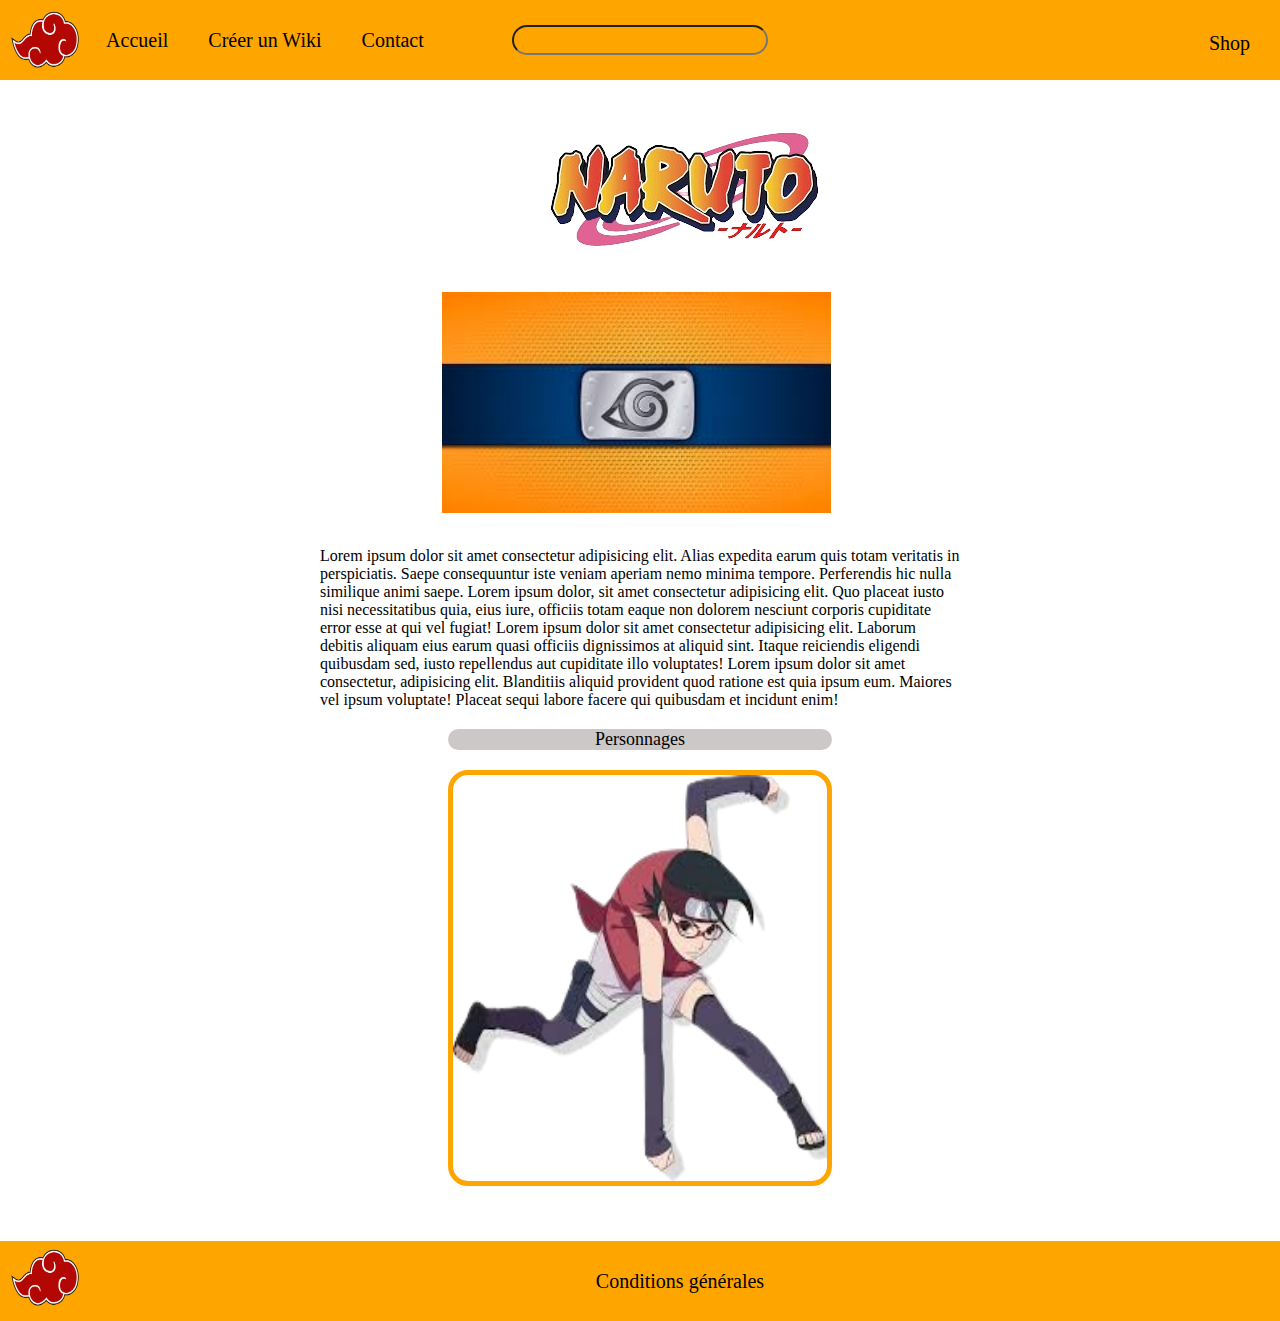
<file: page 1/index.html>
<!DOCTYPE html>
<html lang="en">

<head>
    <meta charset="UTF-8">
    <meta name="viewport" content="width=device-width, initial-scale=1.0">
    <link rel="stylesheet" href="./css/style.css">
    <link rel="shortcut icon" href="./photos/Titre.png" type="image/x-icon">
    <link rel="stylesheet" href="https://cdnjs.cloudflare.com/ajax/libs/font-awesome/6.4.2/css/all.min.css"
        integrity="sha512-z3gLpd7yknf1YoNbCzqRKc4qyor8gaKU1qmn+CShxbuBusANI9QpRohGBreCFkKxLhei6S9CQXFEbbKuqLg0DA=="
        crossorigin="anonymous" referrerpolicy="no-referrer">
    <style>
        @import url('https://fonts.googleapis.com/css2?family=EB+Garamond&family=Permanent+Marker&family=Poppins:ital,wght@0,100;0,200;0,300;0,400;0,500;0,600;0,700;0,800;0,900;1,100;1,200;1,300;1,400;1,500;1,600;1,700;1,800;1,900&display=swap');
    </style>
    <title>Naruto</title>
</head>

<body>
    <header>
        <!-- div pple -->
        <div class="d-flex justify-content h-90 b-color p-relative">
            <!-- logo -->
            <a href="file:///C:/Users/Simplon/Desktop/BRIEF/Fil%20rouge/Int%C3%A9gration/page%201/index.html">
                <img class="w-70px h-70px" src="./logo.png" alt="nuage rouge">
            </a>
            <!-- navbar -->
            <nav id="nav" class="m-right55 m-autoR action">
                <ul class="d-flex color">
                    <li><a class="hover"
                            href="file:///C:/Users/Simplon/Desktop/BRIEF/Fil%20rouge/Int%C3%A9gration/page%201/index.html">Accueil</a>
                    </li>

                    <li class="p-relative"><a class="hover" href="">Créer un Wiki</a>
                        <!-- <ul class="dropdown">
                        <li><a class="hover p-absolute hidden" href="#">Vidéo</a></li>
                        <li><a class="hover p-absolute hidden" href="#">Personnages</a></li>
                        </ul> -->
                    </li>

                    <li><a class="hover"
                            href="file:///C:/Users/Simplon/Desktop/BRIEF/Fil%20rouge/Int%C3%A9gration/page%206/index6.html">Contact</a>
                    </li>
                </ul>
                <!-- burger -->
                <div id="icon"></div>
            </nav>
            <!-- barre recherche -->
            <input  class="searchbar b-color b-radius w-20 h-30px" type="search">
            <i id="searchbar" class="fa-solid fa-magnifying-glass"></i>


            <!-- user et shop -->
            <div class="decoration color p-10px m-right5px">
                <a class="p-25px text hover" href="">Shop</a>
                <a class="p-25px" href=""><i class="fa-solid fa-user user hoverb"></i></a>
            </div>
        </div>
    </header>

    <main>
        
            <!-- titre -->
            <div class="w-100">
                <a href="file:///C:/Users/Simplon/Desktop/BRIEF/Fil%20rouge/Int%C3%A9gration/page%201/index.html">
                    <img class="p-20px justifyCenter align-items m-left40" src="./photos/Titre.png" alt="titre Naruto">
                </a>
            </div>
            <!-- banniere -->
            <div class="m-left33 justifyCenter align-items">
                <img class="banniereR w-50 p-left20px h-221px p-right20px object-fit" src="./photos/banniere.jpg"
                    alt="signe Naruto">
            </div>
            <!-- texte -->
            <div class="w-100 texteR">
                <p class="justify-content align-items m-25 m-top30px m-bottom0">
                    Lorem ipsum dolor sit amet consectetur adipisicing elit. Alias expedita earum quis totam veritatis
                    in perspiciatis. Saepe consequuntur iste veniam aperiam nemo minima tempore. Perferendis hic nulla
                    similique animi saepe.
                    Lorem ipsum dolor, sit amet consectetur adipisicing elit. Quo placeat iusto nisi necessitatibus
                    quia, eius iure, officiis totam eaque non dolorem nesciunt corporis cupiditate error esse at qui vel
                    fugiat!
                    Lorem ipsum dolor sit amet consectetur adipisicing elit. Laborum debitis aliquam eius earum quasi
                    officiis dignissimos at aliquid sint. Itaque reiciendis eligendi quibusdam sed, iusto repellendus
                    aut cupiditate illo voluptates!
                    Lorem ipsum dolor sit amet consectetur, adipisicing elit. Blanditiis aliquid provident quod ratione
                    est quia ipsum eum. Maiores vel ipsum voluptate! Placeat sequi labore facere qui quibusdam et
                    incidunt enim!
                </p>
            </div>

            <!-- <p class="overflow-ellipsis">
                    Lorem ipsum dolor sit amet consectetur adipisicing elit. Alias expedita earum quis totam veritatis in perspiciatis. Saepe consequuntur iste veniam aperiam nemo minima tempore. Perferendis hic nulla similique animi saepe.
                    Lorem ipsum dolor, sit amet consectetur adipisicing elit. Quo placeat iusto nisi necessitatibus quia, eius iure, officiis totam eaque non dolorem nesciunt corporis cupiditate error esse at qui vel fugiat!
                </p> -->
    
            <div class="w-30 m-auto justifyCenter align-items">
                <p class="textCenter font-sizelarge b-colorgrey b-radius20px  m-bottom20px m-top20px">Personnages</p>
            </div>
            <!-- carroussel horizontal-->
            <div class="slider-containerparent">
                <div class="sliderenfant">
                    <img class="carroussel" src="./photos/slider1.png" alt="">
                </div>
                <div class="sliderenfant">
                    <img class="carroussel" src="./photos/slider2.png" alt="">
                </div>
                <div class="sliderenfant">
                    <img class="carroussel" src="./photos/slider3.png" alt="">
                </div>
                <div class="sliderenfant">
                    <img class="carroussel" src="./photos/slider4.png" alt="SASUKE">
                </div>
                <div class="sliderenfant">
                    <img class="carroussel" src="./photos/slider1.png" alt="">
                </div>
            </div>
       
    </main>

    <footer>
        <div class="w-100 h-80px b-color d-flex m-auto footerR">
            <a href="file:///C:/Users/Simplon/Desktop/BRIEF/Fil%20rouge/Int%C3%A9gration/page%201/index.html">
                <img class="logo w-70px h-70px" src="./logo.png" alt="nuage rouge">
            </a>
            <div class="w-100 m-auto font-size25px">
                <a class="hover decoration colorb" href="">
                    <p class="textCenter">Conditions générales</p>
                </a>
            </div>
        </div>
    </footer>
    <script src="../js/index.js"></script>
</body>

</html>
</file>
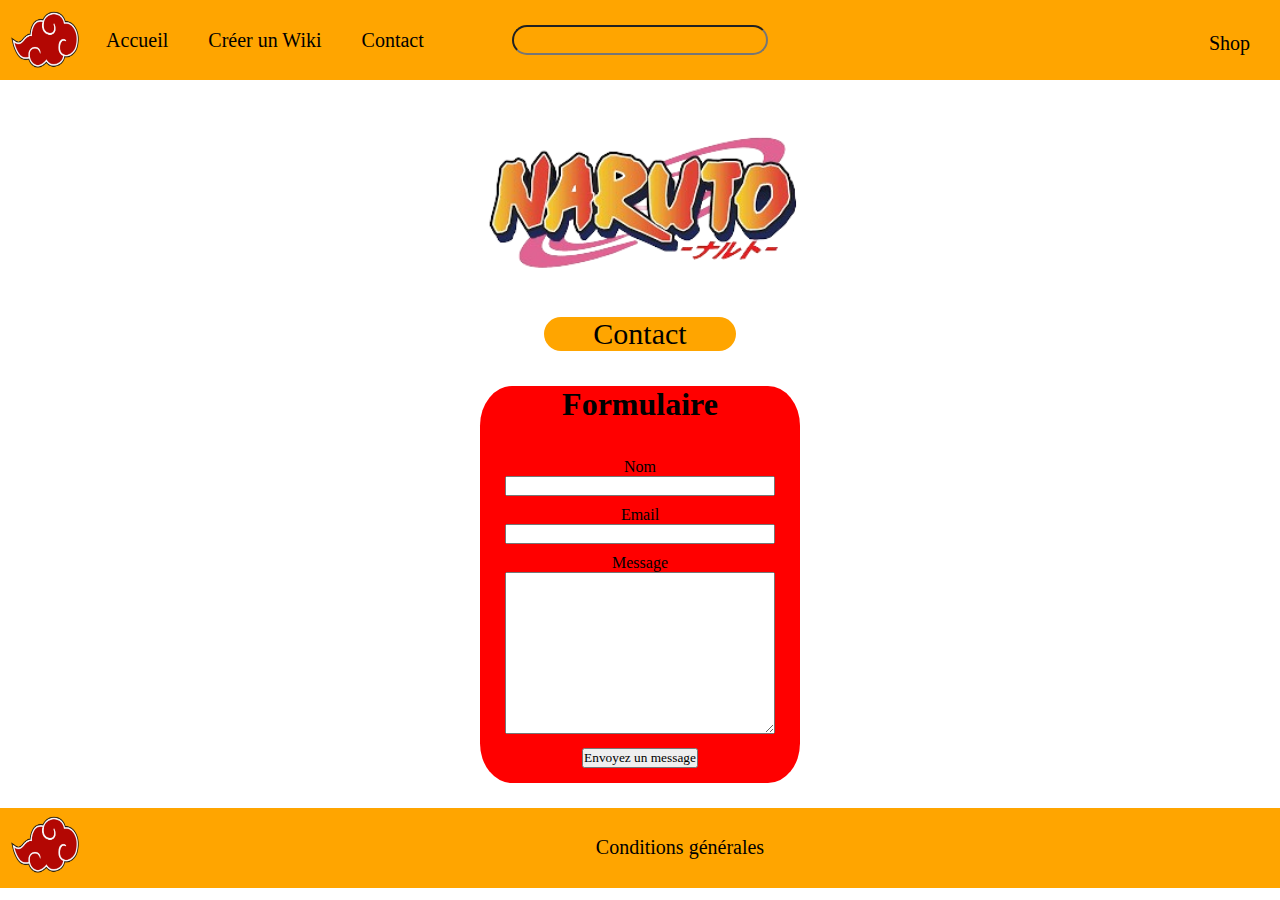
<file: page 6/index6.html>
<!DOCTYPE html>
<html lang="en">

<head>
    <meta charset="UTF-8">
    <meta name="viewport" content="width=device-width, initial-scale=1.0">
    <link rel="stylesheet" href="./css/style.css">
    <link rel="shortcut icon" href="./Titre.png" type="image/x-icon">
    <link rel="stylesheet" href="https://cdnjs.cloudflare.com/ajax/libs/font-awesome/6.4.2/css/all.min.css"
        integrity="sha512-z3gLpd7yknf1YoNbCzqRKc4qyor8gaKU1qmn+CShxbuBusANI9QpRohGBreCFkKxLhei6S9CQXFEbbKuqLg0DA=="
        crossorigin="anonymous" referrerpolicy="no-referrer">
    <style>
        @import url('https://fonts.googleapis.com/css2?family=EB+Garamond&family=Permanent+Marker&family=Poppins:ital,wght@0,100;0,200;0,300;0,400;0,500;0,600;0,700;0,800;0,900;1,100;1,200;1,300;1,400;1,500;1,600;1,700;1,800;1,900&display=swap');
    </style>
    <title>Naruto</title>
</head>


<body>
    <header>
        <a href=""></a>
        <div class="d-flex justify-content h-90 w-100 b-color p-relative">
            <a href="file:///C:/Users/Simplon/Desktop/BRIEF/Fil%20rouge/Int%C3%A9gration/page%201/index.html">
                <img class="w-70px h-70px" src="./logo.png" alt="">
            </a>
            <nav id="nav" class="m-right55 m-autoR action">
                <ul class="d-flex color">
                    <li><a class="hover"
                            href="file:///C:/Users/Simplon/Desktop/BRIEF/Fil%20rouge/Int%C3%A9gration/page%201/index.html">Accueil</a>
                    </li>

                    <li class="deroulant p-relative"><a class="hover" href="">Créer un Wiki</a>
                        <!-- <ul class="dropdown">
            <li><a class="hover p-absolute hidden" href="#">Vidéo</a></li>
            <li><a class="hover p-absolute hidden" href="#">Personnages</a></li>
            </ul> -->
                    </li>

                    <li><a class="hover"
                            href="file:///C:/Users/Simplon/Desktop/BRIEF/Fil%20rouge/Int%C3%A9gration/page%206/index6.html">Contact</a>
                    </li>
                </ul>
                <!-- burger -->
                <div id="icon"></div>
            </nav>
            <!-- barre de recherche -->
            <input class= "searchbar b-color b-radius w-20 h-30px" type="search">
            <i id="searchbar" class="fa-solid fa-magnifying-glass"></i>
            <!-- user et shop -->
            <div class="decoration color p-10px m-right5px">
                <a class="p-25px text hover" href="">Shop</a>
                <a class="p-25px" href=""><i class="fa-solid fa-user user hoverb"></i></a>
            </div>
        </div>
    </header>
    <main>
        
            <div class="w-100">
                <a href="file:///C:/Users/Simplon/Desktop/BRIEF/Fil%20rouge/Int%C3%A9gration/page%201/index.html">
                    <img class="p-20px justifyCenter align-items m-left40" src="./Titre.png" alt="titre Naruto">
                </a>
            </div>
            <div class="w-15 m-auto justifyCenter align-items b-radius20px b-color">
                <p class="textCenter font-sizelarge">Contact</p>
            </div>
            <!-- formulaire de contact -->
            <form action="/ma-page-de-traitement" method="post">

                <h1>Formulaire</h1>
                <div class="formulaire">
                    <div class="enfant">
                        <label>Nom</label>
                        <input type="text">
                    </div>
                    <div class="enfant">
                        <label>Email</label>
                        <input type="text">
                    </div>
                    <div class="enfant">
                        <label>Message</label>
                        <textarea cols="30" rows="10"></textarea>
                    </div>
                    <div class="enfantbutton">
                        <button type="submit">Envoyez un message</button>
                    </div>
                </div>
            </form>
       
    </main>

    <footer>
        <div class="w-100 h-80px b-color d-flex m-auto">
            <a href="file:///C:/Users/Simplon/Desktop/BRIEF/Fil%20rouge/Int%C3%A9gration/page%201/index.html">
                <img class="logo w-70px h-70px" src="./logo.png" alt="nuage rouge">
            </a>
            <div class="w-100 m-auto p-bottom0 font-size25px">
                <a class="hover decoration colorb" href="">
                    <p class="textCenter">Conditions générales</p>
                </a>
            </div>
        </div>
    </footer>
    <script src="../js/index.js"></script>
</body>

</html>
</file>
<file: page 1/css/style.css>
*{
    margin:0 ;
    padding:0 ;
    box-sizing: border-box ;
    list-style: none;
    font-family: "Permanent Marker";
}

/* logo */
.w-70px{
    width: 70px;
    margin-left: 10px;
}
.h-70px{
    height: 70px;
 }

/* header div parent */
.d-flex{
    display: flex;
}
.justify-content{
    justify-content: space-between;
    align-items: center;
}
.b-color{
    background-color: orange;
}
.h-90{
    height: 80px;
}
.w-100{
    width: 100%;
}
.p-relative{
    position: relative;
}

/* input et logo search */
.fa-magnifying-glass{
    position: absolute;
    right: 41%;
}
.b-radius{
    border-radius: 20px;
} 
.w-20{
    width: 20%;
}
.h-30px{
    height: 30px;
}
input{
    position:absolute;
    top: 50%;
    left:50%;
    transform: translate(-50%,-50%); 
    outline: none; 
}

/* nav */
.m-right55{
    margin-right: 55%;
}
/* burger */
/* #nav{
    font-size:calc(0.5rem + 1.5vw) ;
} */
#icon{
    cursor: pointer;
    display: none;
}
/* liste */
li a{
    text-decoration: none;
    color:black;
    justify-content: space-between;
    padding-right: 20px;
    font-size: 25px;     
}
.hover:hover{
    color: rgb(30, 30, 184); 
}

/* ul */
/* menu deroulant  li a
.p-absolute{
    position: absolute; 
}

liste non visible 
.hidden{
    visibility: hidden;  
    background-color: orange;
}
 liste visible :hover */



/* USER SHOP */

/* la div */
.p-10px{
   padding: 10px;
}
.m-right5px{
    margin-right: 5px;
}
/* les deux elements espacés shop et user */
.p-25px{
    padding: 15px;
}
.text{
    font-size: 25px;
}
.decoration a{
    text-decoration: none; 
    color: black;   
}
.hover:hover{
    color: rgb(30, 30, 184); 
}
/* user format texte */
.user{
    color: rgb(30, 30, 184); 
    font-size: 200%;
    text-align: center;
 }
 .hoverb:hover{
    color: black;
 }

 /* titre div parent*/
 .w-100{
    width: 100%;  
 }
 /* titre naruto */
 .p-20px{
    padding : 20px;
}
.justifyCenter{
    justify-content: center;
}
.align-items{
    align-items: center;
}
.m-left40{
    margin-left: 40%;
}
    
/* banniere div parent */
.m-left33{
    margin-left: 33%;
}
/* banniere div enfant */
.w-50{
    width: 50%;   
}
.object-fit{
object-fit: cover;
} 
.p-left20px{
    padding-left: 20px;  
}
.p-right20px{
    padding-right:20px ;
}
 .h-221px{
    height: 221px; 
 }   
    
    /*texte  div enfant*/
.m-25 {
    margin: 25%;
}
.m-top30px {
    margin-top: 30px;
}
.m-bottom0{
    margin-bottom: 0;
}

/* div parent personnages */

.w-30 {
    width:30%;
}
.m-auto{
    margin: auto;
}


/* div enfant titre personnages */

.textCenter{
    text-align: center;
} 

.font-sizelarge {
    font-size: large;  
}
.b-colorgrey{
    background-color: rgb(204, 200, 200);
}
.b-radius20px{
    border-radius: 20px;
} 
.m-bottom20px{
    margin-bottom: 20px;
}
.m-top20px{
    margin-top: 20px;
}


/* Carrousel horizontal */
.slider-containerparent{
width: 30vw;
height: 30%; 
margin: auto;
margin-bottom:55px ;
border: 5px solid orange; 
overflow: hidden;
border-radius: 20px;
display: flex;
flex-direction: row;
}
.sliderenfant{
    width:104%;
    height:406px;
    flex-shrink: 0;
    animation: sliderenfant 12s infinite ease-in-out; 
   
}
.carroussel{
    width: 100%;
    height: 100%; 
    border-radius: 20px;
    object-fit: fill;
}

/* mettre 5% par transition (pourcentage non conventionnel)
j'ai 4images donc pause entra chaque slide : 80% DIVISE PAR 4= 20% */

@keyframes sliderenfant {
 0%,
 20% {
    transform: translate(0);
 }
 25%,
 45% {
    transform: translate(-30vw);
 }
 50%,
 70% {
    transform: translate(-60vw);
 }
 75%,
 95% {
    transform: translate(-90vw);
 }
 100% {
    transform: translate(-120vw);

 } 
     
}

/* footer */

.h-80px {
    height: 80px;  
}
.m-auto{
    margin: auto;  
}
/* texte */
.font-size25px{
    font-size: 25px; 
}
.colorb{
    color: black;
}
.decoration{
    text-decoration: none;
}

/* Responsive */

/* X-Large devices (large desktops, less than 1400px) /
@media screen and (max-width: 1400px) {

}

/ Large devices (desktops, less than 1200px) /
@media screen and (max-width: 1200px) {

}

/ Medium devices (tablets, less than 992px) /
@media screen and (max-width: 992px) {

}
/Small devices (landscape phones, less than 768px) /
@media screen and (max-width: 768px) {

}

/ X-Small devices (portrait phones, less than 576px) 
@media screen and (max-width: 576px) { 

}*/
/* X-Large devices (large desktops, less than 1400px) */
@media screen and (max-width: 1400px) {
/* logo */
.w-70px{
    width: 70px;
}
/* logo padding */
.p-25px{
    padding: 5px;
}

/* liste nav */
li a{
    padding-right: 40px;
    font-size: 20px;
}

/* shop */
.text{
    font-size: 20px;
}
.m-left33{
    margin-left: 33%;
}

/* taille icon user */
.user{
    font-size: 180%;
    }
 /* taille conditions générales */
.font-size25px{
    font-size: 20px;
    }

}
/* / Large devices (desktops, less than 1200px) / */
@media screen and (max-width: 1200px) {
    /* logo */
.w-70px{
        width: 60px;
    }   
/* padding logo */
.p-25px{
    padding: 5px;
    }
/* liste */
li a{
    padding-right: 30px;
    font-size: 15px;
    }
/* shop */
.text{
     font-size: 15px;
    }
    /* taille icon user */
.user{
    font-size: 170%;
    }
/* titre */
.m-left40{
    margin-left: 35%;
    width:30%;
    }

/* taille conditions générales */
.font-size25px{
      font-size: 15px;
    }

}

/* Medium devices (tablets, less than 992px) */
@media screen and (max-width: 992px) {
 /* burger */
 #icon{
    display: block;
 }
 #icon::before{
    content: "\2630";
   
 }
 .active #icon::before{
    content: "\2715";
 }
 .m-right55{
    display: block;
    position: relative;
 }
 .m-right55 ul {
    position: fixed;
    left: -100%;
    top: 154px;
    flex-direction: column;
    background-color: orange;
    width: 100%;
    text-align: center;
    transition: 0.25s;
 }
 .m-right55 li{
    padding: 3px 0;
 }
 .m-right55 li:hover{
    background-color:red ;
 }
 #nav li{
    background-color: orange;
 }
.m-right55.active ul{
    left: 0;
}
/* barre de recherche*/
#searchbar{
    display: none;
}
.searchbar{
    display: none;
}
 
    /* logo */
 .w-70px{
    width: 60px;
    }   
/* liste */
li a{
    padding-right: 20px;
    font-size: 10px;
    }
    /* margin nav */
.m-autoR{
    margin:auto;
}
/* shop */
.text{
    font-size: 15px;
    }
/* taille icon user */
.user{
    font-size: 160%;
    }
    /* banniere */
.banniereR{
    height:20%;
    }

/* taille conditions générales */
.font-size25px{
  font-size: 10px;
    }
}

/* /Small devices (landscape phones, less than 768px) / */
@media screen and (max-width: 768px) {
   

/* liste nav */
li a{
    padding-right: 30px;
    font-size: 15px;
}

/* shop */

.text{
    font-size: 10px;   
}
/* taille icon user */
.user{
    font-size: 150%;   
}

/* titre */
.m-left40{
     margin-left:35% ;
     width:30%;
}

/* banniere */
.banniereR{
    height:10%;
}
.texteR{
    display: none;
}
 /* taille conditions générales */
.font-size25px{
     font-size: 15px;
}
}

/* X-Small devices (portrait phones, less than 576px)  */
@media screen and (max-width: 576px) { 

/* liste nav */
li a{
    padding-right: 0px;
    font-size: 15px;
}
  
/* shop */

.text{
    font-size: 10px;   
}
/* taille icon user */
.user{
    font-size: 150%;   
}

/* titre */
.m-left40{
     margin-left:35% ;
     width:30%;
}

/* texte */
.texteR{
    display: none;
}
/* titre personnage */
.font-sizelarge{
font-size: 10px;
}
.slider-containerparent{
    margin-bottom: 112px;
    width: 35vw;
}
.sliderenfant{
    width: 92%;
}

 /* taille conditions générales */
.font-size25px{
     font-size: 15px;
}


}
</file>
<file: page 6/css/style.css>
*{
    margin:0 ;
    padding:0 ;
    box-sizing: border-box ;
    list-style: none;
    font-family: "Permanent Marker";
}

/* logo */
.w-70px{
    width: 70px;
    margin-left: 10px;
}
.h-70px{
    height: 70px;
 }

/* header div parent */
.d-flex{
    display: flex;
}
.justify-content{
    justify-content: space-between;
    align-items: center;
}
.b-color{
    background-color: orange;
}
.h-90{
    height: 80px;
}
/* .w-100{
    width: 100%;
} */
.p-relative{
    position: relative;
}

/* input et logo search */
.fa-magnifying-glass{
    position: absolute;
    right: 41%;
}
.b-radius{
    border-radius: 20px;
} 
.w-20{
    width: 20%;
}
.h-30px{
    height: 30px;
}
.searchbar{
    position:absolute;
    top: 50%;
    left:50%;
    transform: translate(-50%,-50%);  
    outline: none; 
}

/* nav */
.m-right55{
    margin-right: 55%;
}
/* burger */
#icon{
    cursor: pointer;
    display: none;
}
/* liste */
li a{
    text-decoration: none;
    color:black;
    justify-content: space-between;
    padding-right: 20px;
    font-size: 25px;     
}
.hover:hover{
    color: rgb(30, 30, 184); 
}


/* USER SHOP */

/* la div */
.p-10px{
    padding: 10px;
 }
 .m-right5px{
     margin-right: 5px;
 }
 /* les deux elements espacés shop et user */
 .p-25px{
     padding: 15px;
 }
 .text{
     font-size: 25px;
 }
 .decoration a{
     text-decoration: none; 
     color: black;   
 }
 .hover:hover{
     color: rgb(30, 30, 184); 
 }
 /* user format texte */
 .user{
     color: rgb(30, 30, 184); 
     font-size: 200%;
     text-align: center;
  }
  .hoverb:hover{
     color: black;
  }
 /* titre div parent*/
 .w-100{
    width: 100%;  
 }
 /* titre baruto */
 .p-20px{
    padding : 20px;
}
.justifyCenter{
    justify-content: center;
}
.align-items{
    align-items: center;
}
.m-left40{
    margin-left: 40%;
}
/* div titre contact */
.w-15 {
    width:15%;  
}
.m-auto {
    margin: auto;   
}

/* p contact */
.b-radius20px{
    border-radius: 20px;   
} 
.b-color{
    background-color: orange;
}

.textCenter{
    text-align: center;
}
.font-sizelarge{
    font-size: 30px;
}


/* formulaire de contact */
/* On centre le formulaire */

form{
    margin:auto;
    width: 25%;
    background-color: red;
    border-radius: 10%;
    text-align: center;  
}

h1{
    text-align: center;
    margin: 35px;   
}

.formulaire{ 
    flex-direction: column;
    justify-content: space-around;
    align-items: center; 
    padding-bottom: 15px;  
    margin:25px ;
}

.enfant {
    margin: 10px 0;
}

textarea{
    width: 100%;
}

.enfant label{
    display: block;
}
.enfant input{
    width: 100%;
}

  /* footer */
.h-80px {
    height: 80px;   
}
.m-auto{
    margin: auto;  
}
.p-bottom0{
    padding-bottom: 0;
}
/* texte */
.font-size25px{
    font-size: 25px;
}
.colorb{
    color: black;
}
.decoration{
    text-decoration: none;
}
/* Responsive */

/* X-Large devices (large desktops, less than 1400px) /
@media screen and (max-width: 1400px) {

}

/ Large devices (desktops, less than 1200px) /
@media screen and (max-width: 1200px) {

}

/ Medium devices (tablets, less than 992px) /
@media screen and (max-width: 992px) {

}

/Small devices (landscape phones, less than 768px) /
@media screen and (max-width: 768px) {

}
/ X-Small devices (portrait phones, less than 576px) 
@media screen and (max-width: 576px) { 

}*/

@media screen and (max-width: 1400px) {
    /* logo */
    .w-70px{
        width: 70px;
    }
    /* logo padding */
    .p-25px{
        padding: 5px;
    }
    
    /* liste nav */
    li a{
        padding-right: 40px;
        font-size: 20px;
    }
    
    /* shop */
    .text{
        font-size: 20px;
    }
    
    /* taille icon user */
    .user{
        font-size: 180%;
        }
        /* titre */
    .m-left40{
        margin-left: 35%;
        width:30%;
        }
  
     /* taille conditions générales */
    .font-size25px{
        font-size: 20px;
        }
    
    }
    /* / Large devices (desktops, less than 1200px) / */
    @media screen and (max-width: 1200px) {
        /* logo */
    .w-70px{
            width: 60px;
        }   
    /* padding logo */
    .p-25px{
        padding: 5px;
        }
    /* liste */
    li a{
        padding-right: 30px;
        font-size: 15px;
        }
    /* shop */
    .text{
         font-size: 15px;
        }
        /* taille icon user */
    .user{
        font-size: 170%;
        }
    form{
        width: 40%;
    }
  
    /* taille conditions générales */
    .font-size25px{
          font-size: 15px;
        }
    
    }
    
    /* Medium devices (tablets, less than 992px) */
    @media screen and (max-width: 992px) {
     /* burger */
 #icon{
    display: block;
 }
 #icon::before{
    content: "\2630";
   
 }
 .active #icon::before{
    content: "\2715";
 }
 .m-right55{
    display: block;
    position: relative;
 }
 .m-right55 ul {
    position: fixed;
    left: -100%;
    top: 154px;
    flex-direction: column;
    background-color: orange;
    width: 100%;
    text-align: center;
    transition: 0.25s;
 }
 .m-right55 li{
    padding: 3px 0;
 }
 .m-right55 li:hover{
    background-color:red ;
 }
 #nav li{
    background-color: orange;
 }
.m-right55.active ul{
    left: 0;
}

/* barre de recherche*/
#searchbar{
    display: none;
}
.searchbar{
    display: none;
}
/* margin nav */
.m-autoR{
    margin:auto;
}
/* logo */
.w-70px{
    width: 60px;
}   
        
/* shop */
.text{
    font-size: 15px;
 }
/* taille icon user */
.user{
    font-size: 160%;
}
    
/* taille conditions générales */
.font-size25px{
    font-size: 10px;
}
}
    
    /* /Small devices (landscape phones, less than 768px) / */
    @media screen and (max-width: 768px) {
    /* shop */
    .text{
        font-size: 10px;   
    }
    /* taille icon user */
    .user{
        font-size: 150%;   
    }
    
    /* titre */
    .m-left40{
         margin-left:35% ;
         width:30%;
    }
    /* contact */
    .font-sizelarge{
        font-size : 15px; 
    }
    h1{
        font-size: 15px;
    }
    
     /* taille conditions générales */
    .font-size25px{
         font-size: 15px;
    }
    }
    
    /* X-Small devices (portrait phones, less than 576px)  */
    @media screen and (max-width: 576px) { 

  
    /* shop */
    .text{
        font-size: 10px;   
    }
    /* taille icon user */
    .user{
        font-size: 150%;   
    }
    
    /* titre */
    .m-left40{
         margin-left:35% ;
         width:30%;
    }

    /* contact */
    .w-15{
        width: 24%;
       
    }
 
     /* taille conditions générales */
    .font-size25px{
         font-size: 15px;
    }
    
    
    }
</file>
